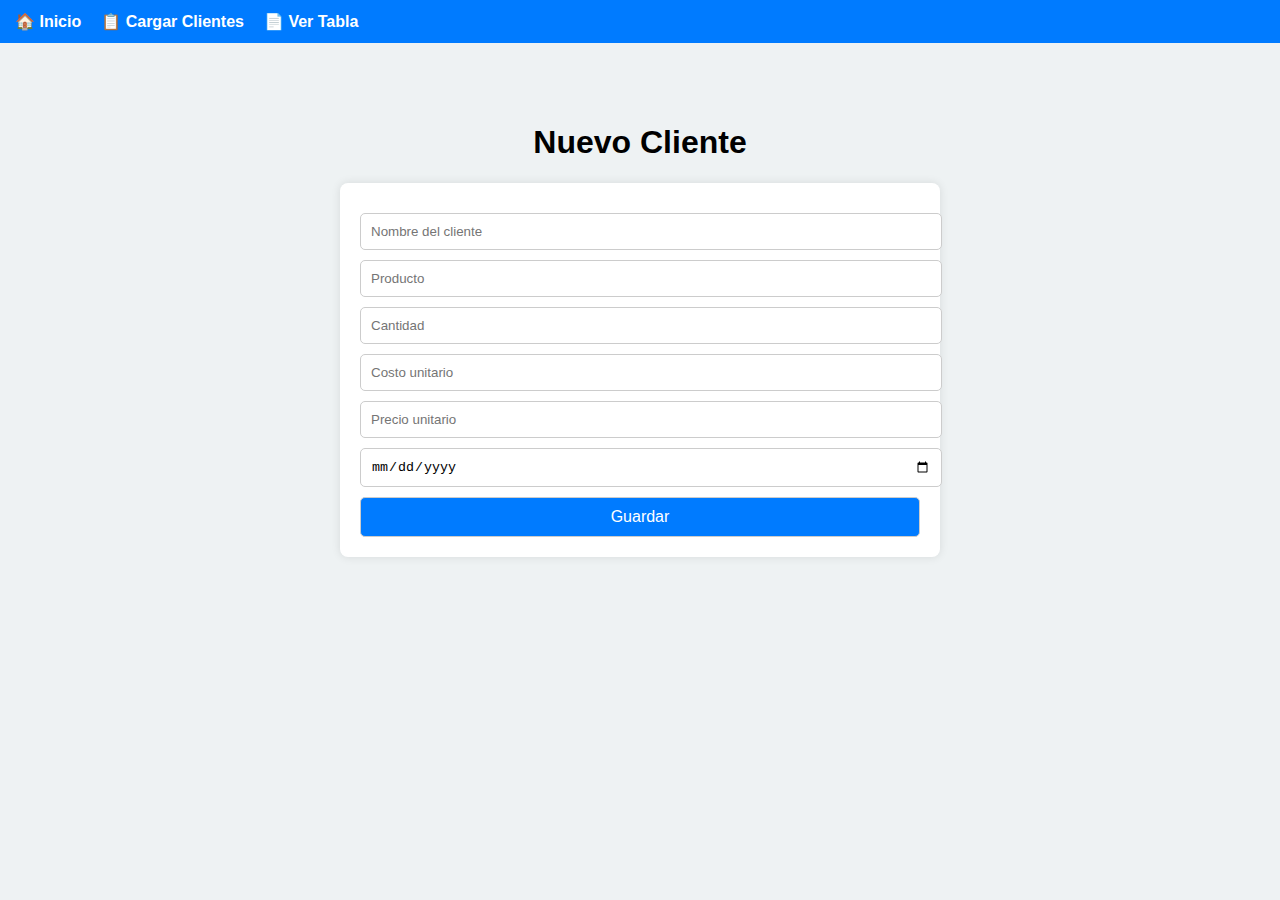
<file: clientes.html>
<!DOCTYPE html>
<html>
<head>
<meta charset="UTF-8">
<title>Cargar Clientes</title>
<link rel="stylesheet" href="style.css">
</head>
<body>

<nav>
    <a href="index.html">🏠 Inicio</a>
    <a href="clientes.html">📋 Cargar Clientes</a>
    <a href="tabla.html">📄 Ver Tabla</a>
</nav>

<div class="container">
<h1>Nuevo Cliente</h1>

<form id="clienteForm">
    <input type="text" id="nombre" placeholder="Nombre del cliente" required>
    <input type="text" id="producto" placeholder="Producto" required>
    <input type="number" id="cantidad" placeholder="Cantidad" required>
    <input type="number" id="costo" placeholder="Costo unitario" required>
    <input type="number" id="precio" placeholder="Precio unitario" required>
    <input type="date" id="fecha" required>

    <button type="submit">Guardar</button>
</form>
</div>

<script src="script.js"></script>
</body>
</html>
</file>
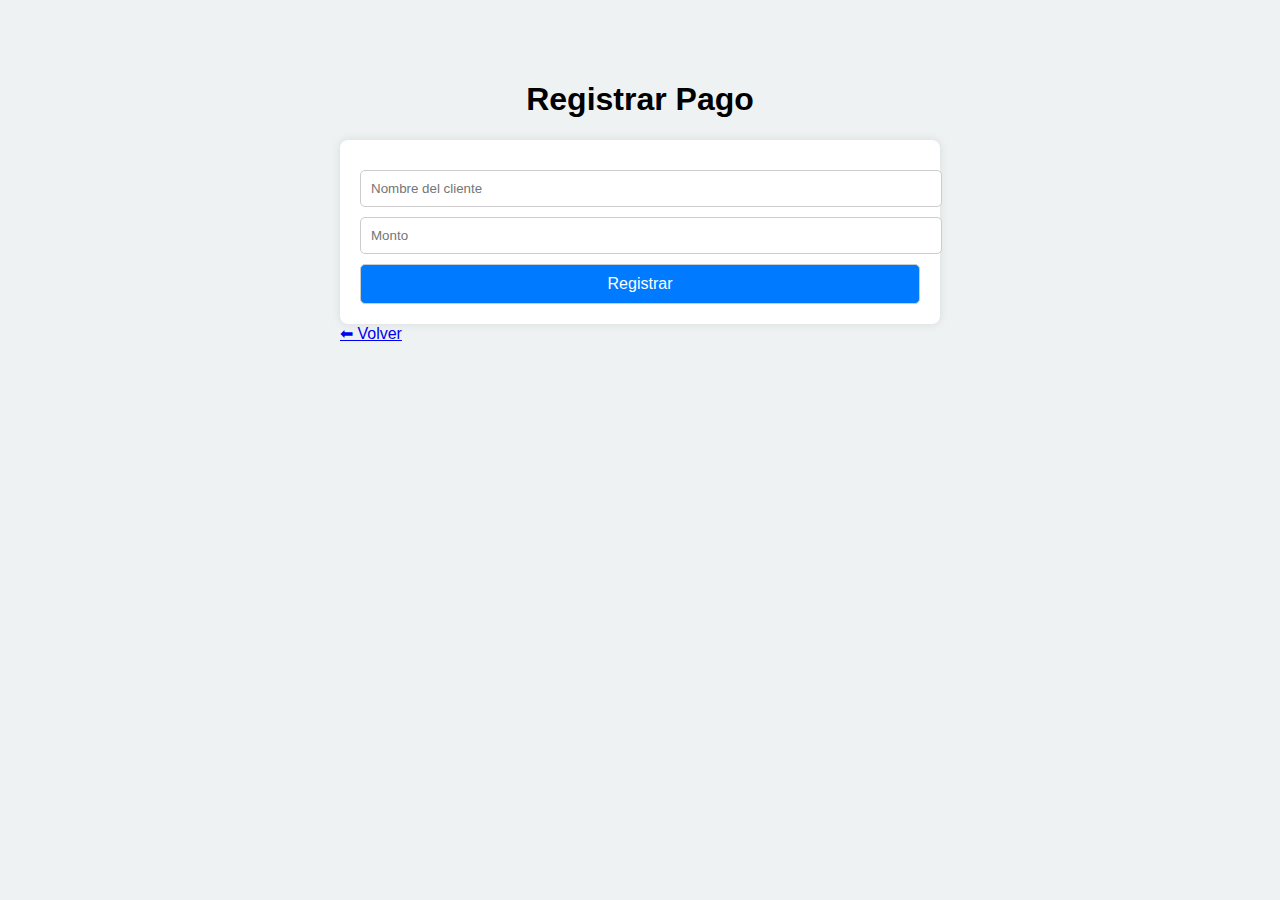
<file: pagos.html>
<!DOCTYPE html>
<html>
<head>
    <meta charset="UTF-8">
    <title>Registrar Pago</title>
    <link rel="stylesheet" href="style.css">
</head>
<body>

<div class="container">
    <h1>Registrar Pago</h1>

    <form id="pagoForm">
        <input type="text" placeholder="Nombre del cliente" id="pagoNombre" required>
        <input type="number" placeholder="Monto" id="pagoMonto" required>
        <button type="submit">Registrar</button>
    </form>

    <a class="btn" href="index.html">⬅ Volver</a>
</div>

<script src="script.js"></script>
</body>
</html>
</file>
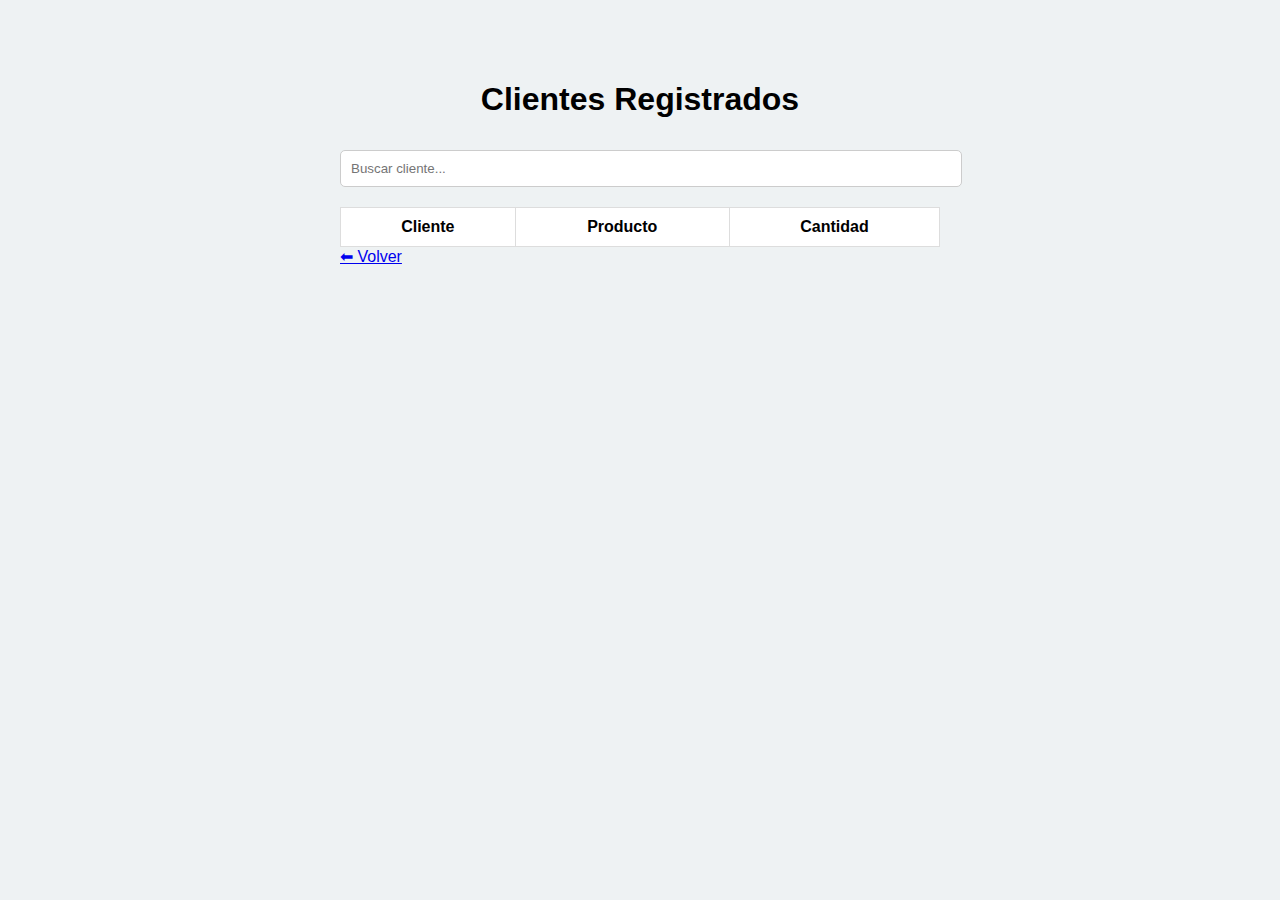
<file: tabla.html>
<!DOCTYPE html>
<html>
<head>
    <meta charset="UTF-8">
    <title>Tabla de Datos</title>
    <link rel="stylesheet" href="style.css">
</head>
<body>

<div class="container">
    <h1>Clientes Registrados</h1>
    <input type="text" id="buscar" placeholder="Buscar cliente...">

    <table>
        <thead>
            <tr>
                <th>Cliente</th>
                <th>Producto</th>
                <th>Cantidad</th>
            </tr>
        </thead>
        <tbody id="tablaClientes"></tbody>
    </table>

    <a class="btn" href="index.html">⬅ Volver</a>
</div>

<script src="script.js"></script>
</body>
</html>
</file>
<file: style.css>
body{
    background:#eef2f3;
    margin:0;
    font-family:Arial, Helvetica, sans-serif;
}

/* NAV */
nav{
    width:100%;
    background:#007bff;
    color:white;
    padding:12px 15px;
    display:flex;
    gap:20px;
}
nav a{
    color:white;
    text-decoration:none;
    font-weight:bold;
}
nav a:hover{ text-decoration:underline; }

/* CONTENIDO */
.container{
    width:90%;
    max-width:600px;
    margin:auto;
    padding-top:60px;
}

h1{ text-align:center; }

/* FORM */
form{
    background:#fff;
    padding:20px;
    border-radius:8px;
    box-shadow:0 0 10px rgba(0,0,0,0.1);
}

input,button,select{
    width:100%;
    padding:10px;
    margin-top:10px;
    border-radius:5px;
    border:1px solid #ccc;
}

button{
    background:#007bff;
    color:white;
    font-size:16px;
    cursor:pointer;
}
button:hover{
    background:#0056b3;
}

/* TABLAS */
table{
    width:100%;
    border-collapse:collapse;
    background:#fff;
    margin-top:20px;
}
table th, table td{
    border:1px solid #ddd;
    padding:10px;
    text-align:center;
}
</file>
